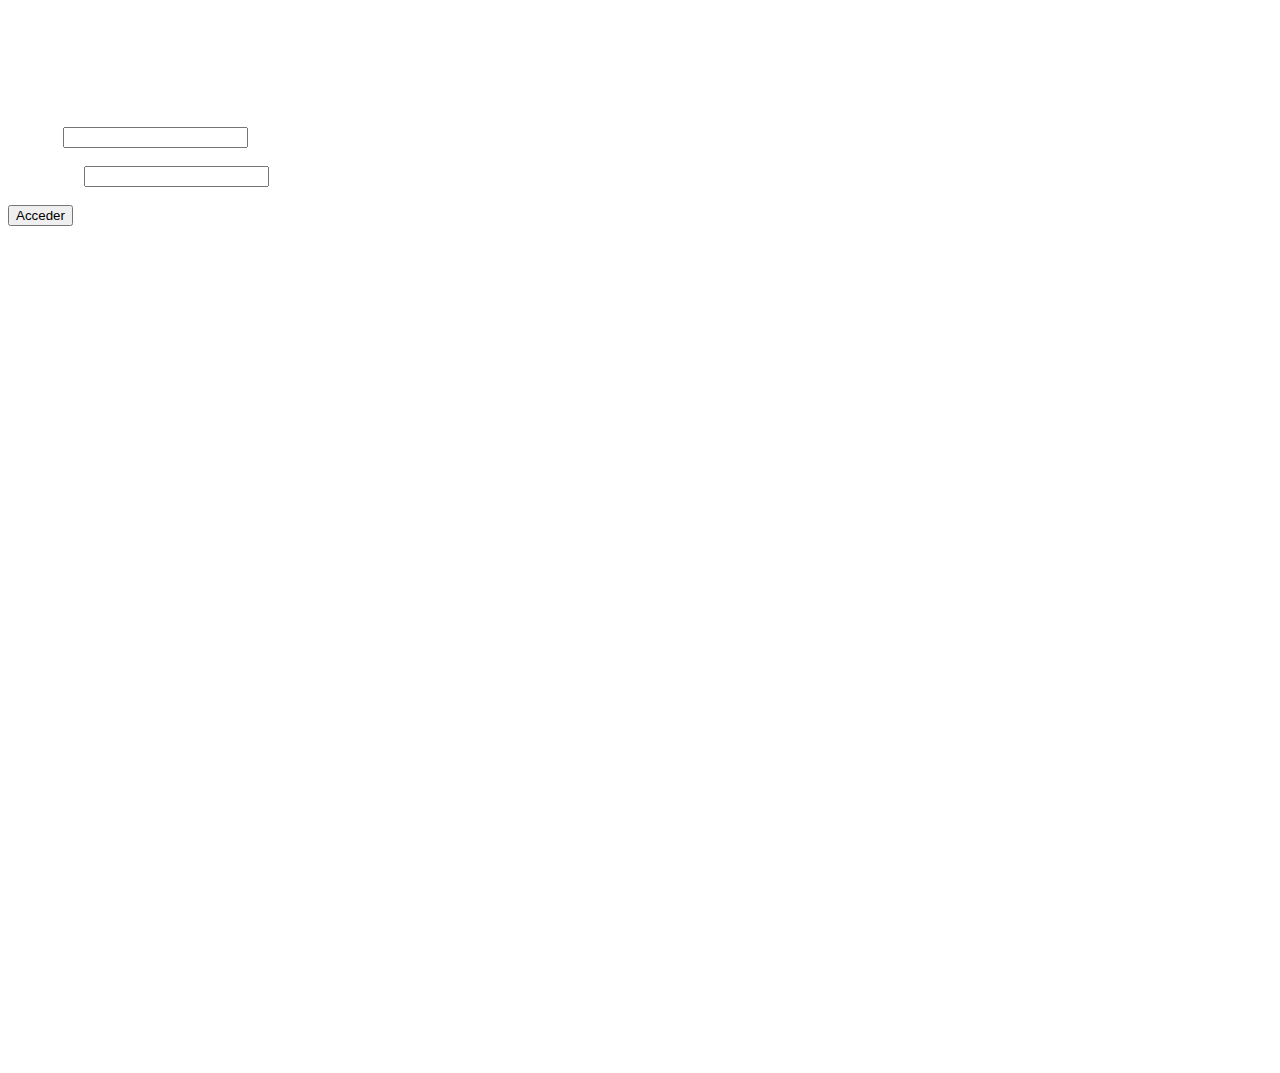
<file: index.html>
<!DOCTYPE html>
<html lang="en">
<head>
    <meta charset="UTF-8" />
    <meta http-equiv="X-UA-Compatible" content="IE=edge" />
    <meta name="viewport" content="width=device-width, initial-scale=1.0" />
    <title>Cajero Automático</title>
    <link rel="stylesheet" href="./Styles/main.css" />
    <link href="https://cdn.jsdelivr.net/npm/bootstrap@5.0.2/dist/css/bootstrap.min.css" rel="stylesheet"
        integrity="sha384-EVSTQN3/azprG1Anm3QDgpJLIm9Nao0Yz1ztcQTwFspd3yD65VohhpuuCOmLASjC" crossorigin="anonymous">
    <script defer src="https://cdn.jsdelivr.net/npm/bootstrap@5.0.2/dist/js/bootstrap.bundle.min.js"
        integrity="sha384-MrcW6ZMFYlzcLA8Nl+NtUVF0sA7MsXsP1UyJoMp4YLEuNSfAP+JcXn/tWtIaxVXM"
        crossorigin="anonymous"></script>
    <script defer src="./javascript/login.js"></script>
</head>

<body>
    <main class="bg-dark text-white py-5">
        <header>
            <h1 class="text-center">¡Bienvenido!</h1>
            <h2 class="text-center"> Favor de ingresar sus credenciales</h2>
        </header>
        <section class="container-sm">
            <form id="loginForm" class="d-grid gap-2" novalidate>
                <div class="mb-3 col-8 mx-auto">
                    <label for="userNameInput" class="form-label">Usuario</label>
                    <input name="userName" type="text" class="form-control" id="userNameInput"
                        aria-describedby="nameHelp" required>
                    <div id="nameHelp" class="form-text">Ingrese su nombre de usuario</div>
                </div>
                <div class="mb-3 col-8 mx-auto">
                    <label for="userPasswordInput" class="form-label">Contraseña</label>
                    <input name="userPassword" type="password" class="form-control" id="userPasswordInput" required>
                    <div id="nameHelp" class="form-text">Ingrese su Contraseña</div>
                </div>
                <div class="d-grid col-4 mx-auto">
                    <button id="loginButton" type="submit" class="btn btn-primary mt-5">Acceder</button>
                </div>
            </form>
        </section>
    </main>

    <!-- LOADER -->
    <section id="loader" class="d-none">
        <div class="spinner-grow text-primary" role="status">
            <span class="visually-hidden">Loading...</span>
        </div>
        <div class="spinner-grow text-secondary" role="status">
            <span class="visually-hidden">Loading...</span>
        </div>
        <div class="spinner-grow text-success" role="status">
            <span class="visually-hidden">Loading...</span>
        </div>
        <div class="spinner-grow text-danger" role="status">
            <span class="visually-hidden">Loading...</span>
        </div>
        <div class="spinner-grow text-warning" role="status">
            <span class="visually-hidden">Loading...</span>
        </div>
        <div class="spinner-grow text-info" role="status">
            <span class="visually-hidden">Loading...</span>
        </div>
        <div class="spinner-grow text-light" role="status">
            <span class="visually-hidden">Loading...</span>
        </div>
        <div class="spinner-grow text-dark" role="status">
            <span class="visually-hidden">Loading...</span>
        </div>
    </section>
</body>
</html>
</file>
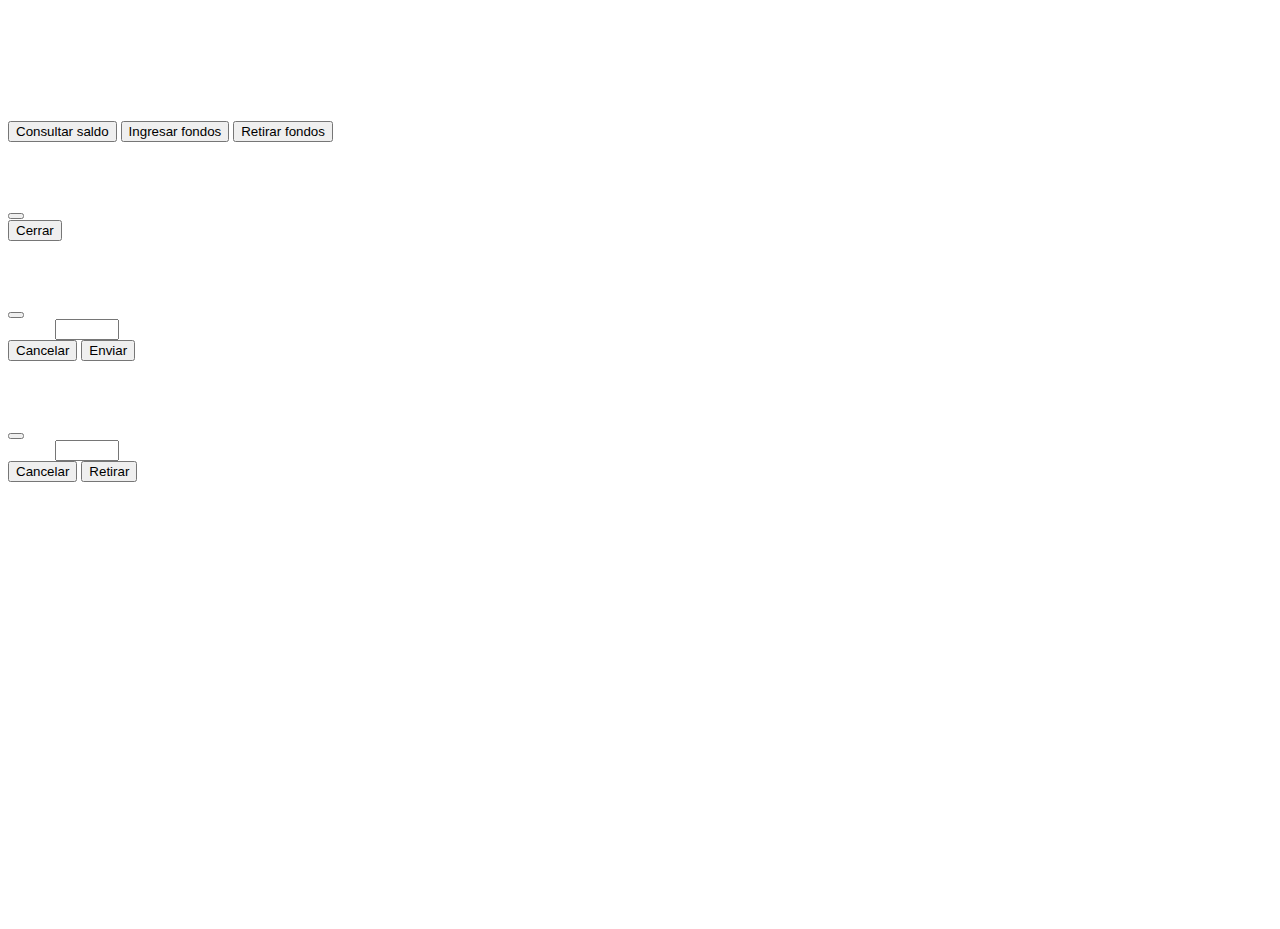
<file: Pages/inicio.html>
<!DOCTYPE html>
<html lang="en">

<head>
    <meta charset="UTF-8">
    <meta http-equiv="X-UA-Compatible" content="IE=edge">
    <meta name="viewport" content="width=device-width, initial-scale=1.0">
    <title>Cajero Automatico</title>
    <link rel="stylesheet" href="../Styles/main.css" />
    <link href="https://cdn.jsdelivr.net/npm/bootstrap@5.0.2/dist/css/bootstrap.min.css" rel="stylesheet"
        integrity="sha384-EVSTQN3/azprG1Anm3QDgpJLIm9Nao0Yz1ztcQTwFspd3yD65VohhpuuCOmLASjC" crossorigin="anonymous">
    <script defer src="https://cdn.jsdelivr.net/npm/bootstrap@5.0.2/dist/js/bootstrap.bundle.min.js"
        integrity="sha384-MrcW6ZMFYlzcLA8Nl+NtUVF0sA7MsXsP1UyJoMp4YLEuNSfAP+JcXn/tWtIaxVXM"
        crossorigin="anonymous"></script>
    <script defer src="../javascript/inicio.js"></script>
</head>

<body>
    <main class="bg-dark text-white py-5">
        <h1 class="text-center">¡Bienvenido!</h1>
        <h2 id="userName" class="text-center"></h2>
        <h3 class="text-center"> Eliga una opción</h3>
        <section class="container-sm pt-5">
            <div class="d-grid gap-3 col-6 mx-auto">
                <!--Botones de disparo-->
                <button class="btn btn-light" data-bs-toggle="modal" data-bs-target="#modalSaldo"
                    type="button">Consultar saldo</button>
                <button class="btn btn-light" data-bs-toggle="modal" data-bs-target="#modalIngreso" class="btn btn-secondary"
                    type="button">Ingresar fondos</button>
                <button class="btn btn-light" data-bs-toggle="modal" data-bs-target="#modalRetiro" class="btn btn-secondary"
                    type="button">Retirar fondos</button>
            </div>
        </section>
        <section class="text-dark">

            <!-- MODAL SALDO -->
            <div class="modal fade" id="modalSaldo" tabindex="-1" aria-labelledby="exampleModalLabel"
                aria-hidden="true">
                <div class="modal-dialog">
                    <div class="modal-content">
                        <div class="modal-header">
                            <h5 class="modal-title" id="exampleModalLabel">Consulta de saldo</h5>
                            <button type="button" class="btn-close" data-bs-dismiss="modal" aria-label="Close"></button>
                        </div>
                        <div class="modal-body" id="modalSaldoCant">
                            <!--cuerpo de la modal-->
                        </div>
                        <div class="modal-footer">
                            <button type="button" class="btn btn-primary" data-bs-dismiss="modal">Cerrar</button>
                        </div>
                    </div>
                </div>
            </div>

            <!-- MODAL INGRESO -->
            <div class="modal fade" id="modalIngreso" tabindex="-1" aria-labelledby="exampleModalLabel"
                aria-hidden="true">
                <div class="modal-dialog">
                    <div class="modal-content">
                        <div class="modal-header">
                            <h5 class="modal-title" id="exampleModalLabel">Ingrese la cantidad a depositar</h5>
                            <button type="button" class="btn-close" data-bs-dismiss="modal" aria-label="Close"></button>
                        </div>
                        <div class="modal-body" id="modalIngresoCant">
                             <!--cuerpo de la modal-->
                            <form id="formIngresar">
                                <div class="mb-3">
                                    <label for="quantity"class="form-label">Monto</label>
                                    <input type="number" class="form-control" id="inputIngresar" name="formCantidad" min="1" max="950">
                                    </div>
                              </form>
                              
                        </div>
                        <div class="modal-footer">
                            <button type="button" class="btn btn-secondary" data-bs-dismiss="modal">Cancelar</button>
                            <button type="submit" form="formIngresar" class="btn btn-primary" data-bs-target="#modalRetiro">Enviar</button>
                            
                        </div>
                    </div>
                </div>
            </div>

            <!-- MODAL RETIRAR -->
            <div class="modal fade" id="modalRetiro" tabindex="-1" aria-labelledby="exampleModalLabel"
                aria-hidden="true">
                <div class="modal-dialog">
                    <div class="modal-content">
                        <div class="modal-header">
                            <h5 class="modal-title" id="exampleModalLabel">Ingrese la Cantidad a Retirar</h5>
                            <button type="button" class="btn-close" data-bs-dismiss="modal" aria-label="Close"></button>
                        </div>
                        <div class="modal-body" id="modalRetiroCant">
                            <!--cuerpo de la modal-->
                            <form id="formRetirar">
                                <div class="mb-3">
                                    <label for="quantity"class="form-label">Monto</label>
                                    <input type="number" class="form-control" id="inputIngresar" name="typeRetirar" min="1" max="950">
                                    </div>
                              </form>
                        </div>
                        <div class="modal-footer">
                            <button type="button" class="btn btn-secondary" data-bs-dismiss="modal">Cancelar</button>
                            <button type="submit" form="formRetirar" class="btn btn-primary">Retirar</button>
                        </div>
                    </div>
                </div>
            </div>
        </section>
    </main>
</body>
</html>
</file>
<file: Styles/main.css>
:root {
    font-size: 16px;
    color: white;
}

main {
    height: 100vh;
}

.overlay {
    position: fixed;
    top: 0;
    left: 0;
    width: 100%;
    height: 100%;
    background-color: rgba(0, 0, 0, 0.5);
    z-index: 1;
    display: flex;
    justify-content: center;
    align-items: center;
}
</file>
